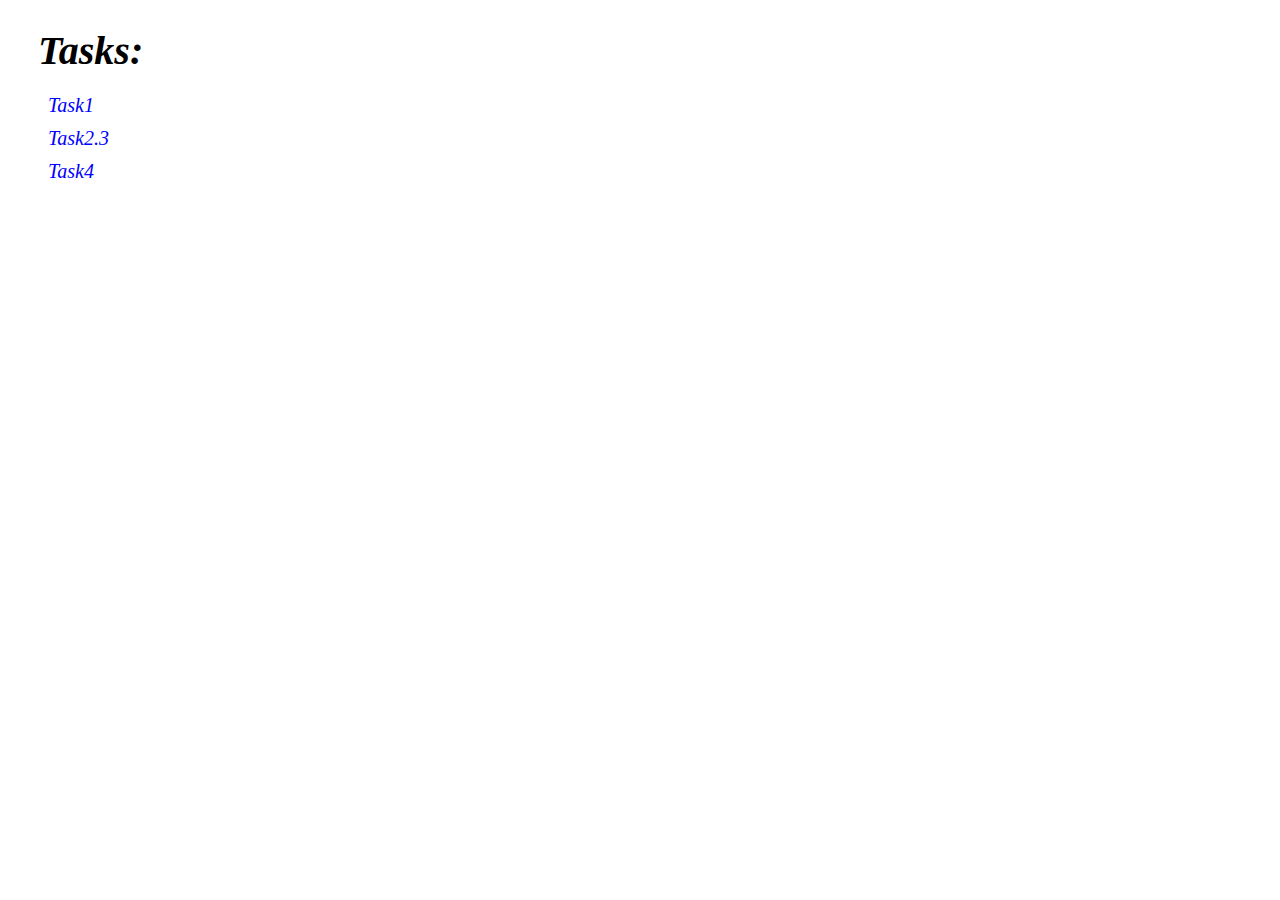
<file: index.html>
<!DOCTYPE html>
<html lang="en">
  <head>
    <meta charset="UTF-8" />
    <meta name="viewport" content="width=device-width, initial-scale=1.0" />
    <meta http-equiv="X-UA-Compatible" content="ie=edge" />
    <link rel="stylesheet" href="./tasks/css/style.css" />
    <title>Document</title>
  </head>
  <body>
    <section>
      <div>
        <h1 class="title">Tasks:</h1>
        <ul class="list">
          <li class="list-item">
            <a
              class="link"
              href="http://127.0.0.1:5501/tasks/task1.html"
              alt="task1"
              target="blank"
              >Task1</a
            >
          </li>
          <li class="list-item">
            <a
              class="link"
              href="http://127.0.0.1:5501/tasks/task2.3.html"
              alt="task2.3"
              target="blank"
              >Task2.3</a
            >
          </li>
          <li class="list-item">
            <a
              class="link"
              href="http://127.0.0.1:5501/tasks/task4.html"
              alt="task4"
              target="blank"
              >Task4</a
            >
          </li>
        </ul>
      </div>
    </section>
  </body>
</html>
</file>
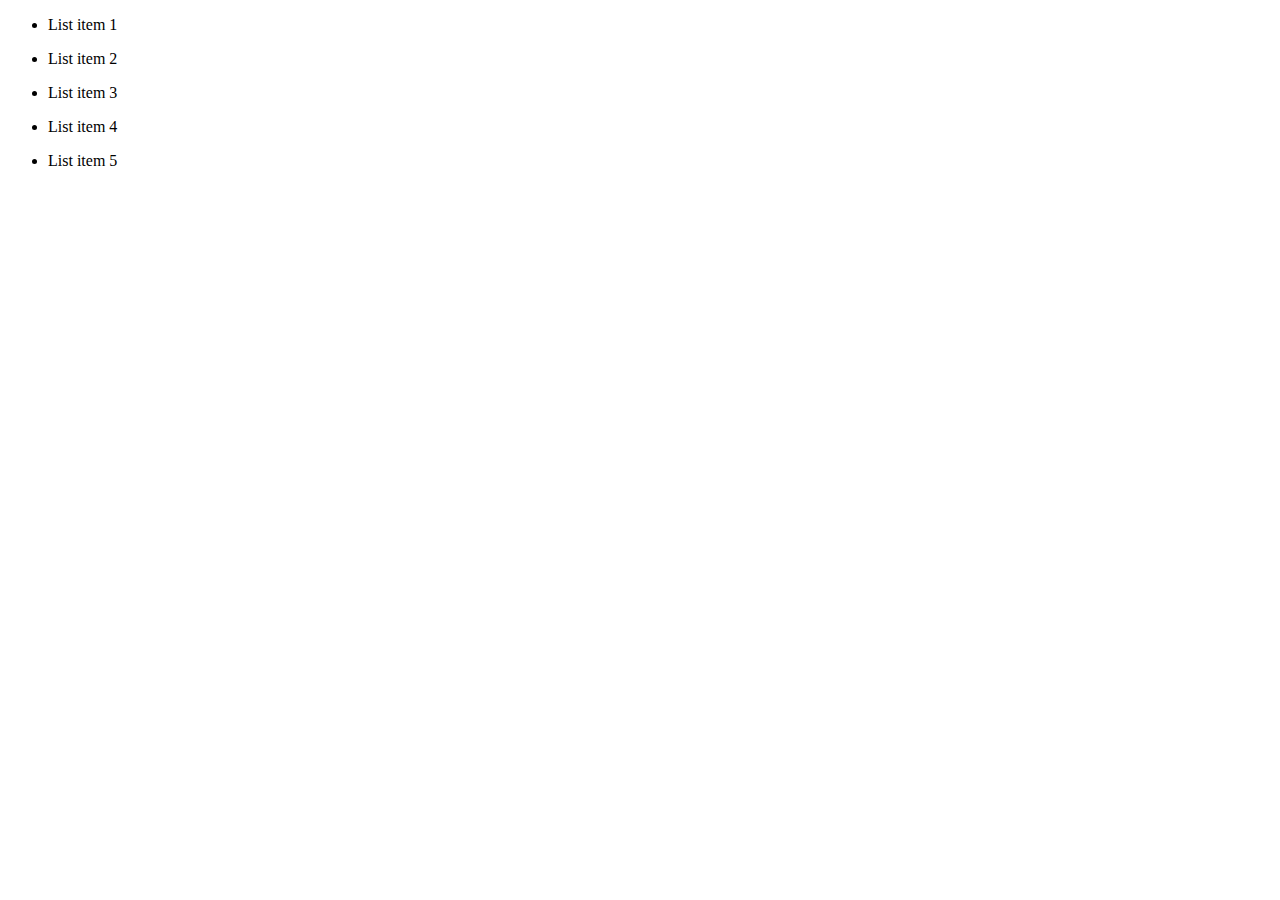
<file: tasks/task1.html>
<!DOCTYPE html>
<html lang="en">
  <head>
    <meta charset="UTF-8" />
    <meta name="viewport" content="width=device-width, initial-scale=1.0" />
    <meta http-equiv="X-UA-Compatible" content="ie=edge" />
    <link rel="stylesheet" href="./css/style1.css" />
    <title>Task1-flexbox</title>
  </head>
  <body>
    <section>
      <ul class="list">
        <li class="list-item">List item 1</li>
        <li class="list-item">List item 2</li>
        <li class="list-item">List item 3</li>
        <li class="list-item">List item 4</li>
        <li class="list-item">List item 5</li>
      </ul>
    </section>
  </body>
</html>
</file>
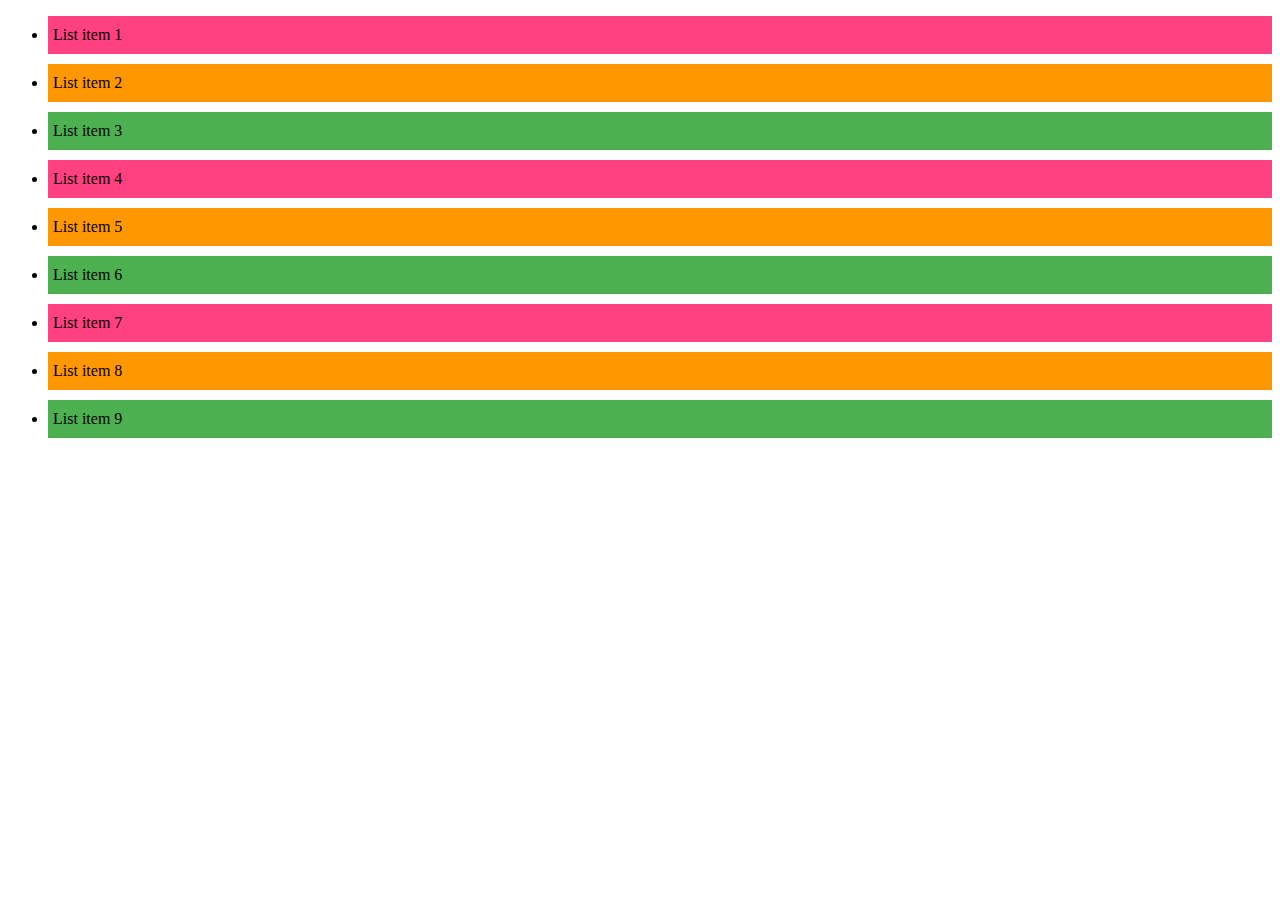
<file: tasks/task4.html>
<!DOCTYPE html>
<html lang="en">
  <head>
    <meta charset="UTF-8" />
    <meta name="viewport" content="width=device-width, initial-scale=1.0" />
    <meta http-equiv="X-UA-Compatible" content="ie=edge" />
    <link rel="stylesheet" href="./css/style4.css" />
    <title>Task1-flexbox</title>
  </head>
  <body>
    <section>
      <ul class="list">
        <li class="list-item">List item 1</li>
        <li class="list-item">List item 2</li>
        <li class="list-item">List item 3</li>
        <li class="list-item">List item 4</li>
        <li class="list-item">List item 5</li>
        <li class="list-item">List item 6</li>
        <li class="list-item">List item 7</li>
        <li class="list-item">List item 8</li>
        <li class="list-item">List item 9</li>
      </ul>
    </section>
  </body>
</html>
</file>
<file: tasks/css/style.css>
body {
  font-size: 20px;
  font-style: oblique;
}

.link:hover,
.link-item:focus {
  color: green;
}
.link:active {
  color: red;
}

.link {
  text-decoration: none;
  color: blue;
}

.list-item:not(:first-child) {
  margin-top: 10px;
}
.list {
  list-style: none;
}
.title {
  margin-left: 30px;
  margin-bottom: 20px;
}
</file>
<file: tasks/css/style1.css>
.list-item {
  margin-top: 16px;
}

.list-item:first-child {
  margin-top: 0px;
}
</file>
<file: tasks/css/style4.css>
.list .list-item:nth-child(3n + 1) {
  background-color: #ff4081;
}

.list .list-item:nth-child(3n - 1) {
  background-color: #ff9800;
}

.list .list-item:nth-child(3n) {
  background-color: #4caf50;
}

.list .list-item:not(:last-child) {
  margin-bottom: 10px;
}

.list .list-item {
  padding-bottom: 10px;
  padding-top: 10px;
  padding-left: 5px;
}
</file>
